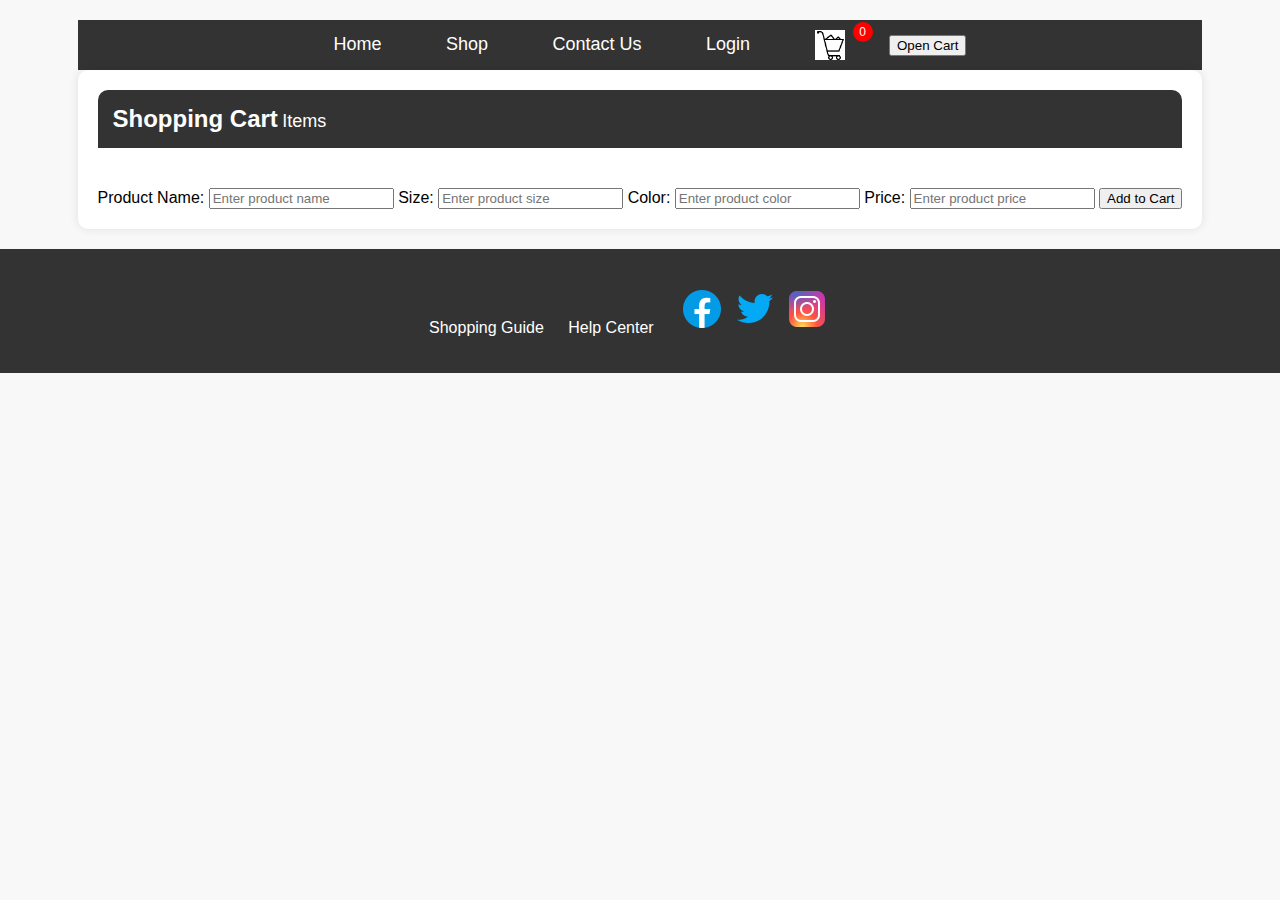
<file: index.html>
<!DOCTYPE html>
<html lang="en">
<head>
    <meta charset="UTF-8">
    <meta name="viewport" content="width=device-width, initial-scale=1.0">
    <title>Shopping Cart</title>
    <link rel="stylesheet" href="styles.css">
</head>
<body>
    <div class="container">
        <nav class="navbar">
            <ul>  
                <li><a href="#home">Home</a></li>
                <li><a href="#shop">Shop</a></li>
                <li><a href="#contact">Contact Us</a></li>
                <li><a href="#login">Login</a></li>
                <li  class="cart-icon"><a href="#"><img src="./images/icons8-cart.gif" alt="Cart"></a><span id="cart-items">0</span></li>
                <button id="cart-btn"> Open Cart</button>

            </ul>
        </nav>
        <div class="content">
            <div class="header">
                <span class="shop">Shopping Cart</span>
                <span class="item">Items</span>
            </div>
            <div class="main-container">
              <div id="product-list">
                <!-- Your product list will be dynamically added here -->
            </div>
            <div class="cart-popup" id="cart-popup">
              <div class="cart-items" id="cart-items">
                <!-- Cart items will be dynamically added here -->
              </div>
              <div class="cart-total" id="cart-total">
                Total: $<span id="total-price">0</span>
              </div>
            </div>

            </div>
           

            

           
            <form id="add-product-form">
                <label for="product-name">Product Name:</label>
                <input type="text" id="product-name" name="product-name" placeholder="Enter product name">
                <label for="product-size">Size:</label>
                <input type="text" id="product-size" name="product-size" placeholder="Enter product size">
                <label for="product-color">Color:</label>
                <input type="text" id="product-color" name="product-color" placeholder="Enter product color">
                <label for="product-price">Price:</label>
                <input type="text" id="product-price" name="product-price" placeholder="Enter product price">
                <button id="add-btn" type="submit">Add to Cart</button>
            </form>
            

            
        </div>
    </div>

    <footer>
        <ul class="footer-links">
            <li><a href="#">Shopping Guide</a></li>
            <li><a href="#">Help Center</a></li>
            <li>
                <a href="#"><img src="./images/icons8-facebook-48.png" alt="Facebook"></a>
                <a href="#"><img src="./images/icons8-twitter-48.png" alt="Twitter"></a>
                <a href="#"><img src="./images/icons8-instagram-48.png" alt="Instagram"></a>
            </li>
        </ul>
    </footer>

    <script src="app.js"></script>
</body>
</html>
</file>
<file: styles.css>
/* Global Styles */
body {
  font-family: Arial, sans-serif;
  background-color: #f8f8f8;
  margin: 0;
  padding: 0;
  display: flex;
  flex-direction: column;
  justify-content: space-between;
  /* align-items: center; */
}

.container {
  max-width: 1200px;
  margin: 0 auto;
  padding: 20px;
}

/* Navbar Styles */
.navbar {
  background-color: #333;
  color: #fff;
  padding: 10px 0;
  text-align: center;
}

.navbar ul {
  list-style-type: none;
  margin: 0;
  padding: 0;
}

.navbar li {
  display: inline-block;
  margin-right: 20px;
}

.navbar li a {
  color: #fff;
  text-decoration: none;
  font-size: 18px;
  padding: 10px 20px;
  transition: background-color 0.3s ease;
}

.navbar li a:hover {
  background-color: #575757;
}

.navbar .cart-icon {
  position: relative;
}

.navbar .cart-icon img {
  width: 30px;
  vertical-align: middle;
}

.navbar .cart-icon span {
  position: absolute;
  top: -8px;
  right: -8px;
  background-color: red;
  color: white;
  width: 20px;
  height: 20px;
  border-radius: 50%;
  font-size: 12px;
  display: flex;
  justify-content: center;
  align-items: center;
}

/* Content Styles */
.content {
  background-color: #fff;
  padding: 20px;
  border-radius: 10px;
  box-shadow: 0px 0px 10px rgba(0, 0, 0, 0.1);
}

.header {
  background-color: #333;
  color: #fff;
  padding: 15px;
  border-radius: 10px 10px 0 0;
}

.header .shop {
  font-size: 24px;
  font-weight: bold;
}

.header .item {
  font-size: 18px;
}
.main-container{
  display: flex;
  justify-content: space-between;
}

#product-list {
  list-style: none;
  margin: 20px 0;
  display: flex;
}

.product {
  background-color: #f9f9f9;
  border-radius: 5px;
  padding: 15px;
  margin-bottom: 10px;
}

.product img {
  width: 100px;
  margin-right: 20px;
}

.product h3 {
  margin: 0 0 10px 0;
  color: #333;
}

.product p {
  margin: 0;
  color: #666;
}

.product .button {
  text-align: right;
}

.product .button button {
  background-color: #333;
  color: #fff;
  padding: 8px 16px;
  border: none;
  border-radius: 5px;
  cursor: pointer;
  transition: background-color 0.3s ease;
}

.product .button button:hover {
  background-color: #575757;
}

/* Footer Styles */
footer {
  background-color: #333;
  color: #fff;
  padding: 20px;
  text-align: center;
}

.footer-links {
  list-style: none;
  padding: 0;
}

.footer-links li {
  display: inline-block;
  margin-right: 20px;
}

.footer-links li a {
  color: #fff;
  text-decoration: none;
  font-size: 16px;
}

.footer-links li a:hover {
  text-decoration: underline;
}


.cart-popup {
  display: none;
  position: fixed;
  top: 50%;
  left: 50%;
  transform: translate(-50%, -50%);
  background-color: #fff;
  border: 1px solid #ccc;
  padding: 20px;
  max-width: 300px;
  z-index: 9999;
}

.cart-items {
  margin-bottom: 10px;
}

.cart-item {
  display: flex;
  justify-content: space-between;
  align-items: center;
  border-bottom: 1px solid #ccc;
  padding: 5px 0;
}

.cart-item:last-child {
  border-bottom: none;
}

.cart-item .delete-btn {
  color: red;
  cursor: pointer;
}

.cart-total {
  font-weight: bold;
}

/* Add more styles as needed */
</file>
